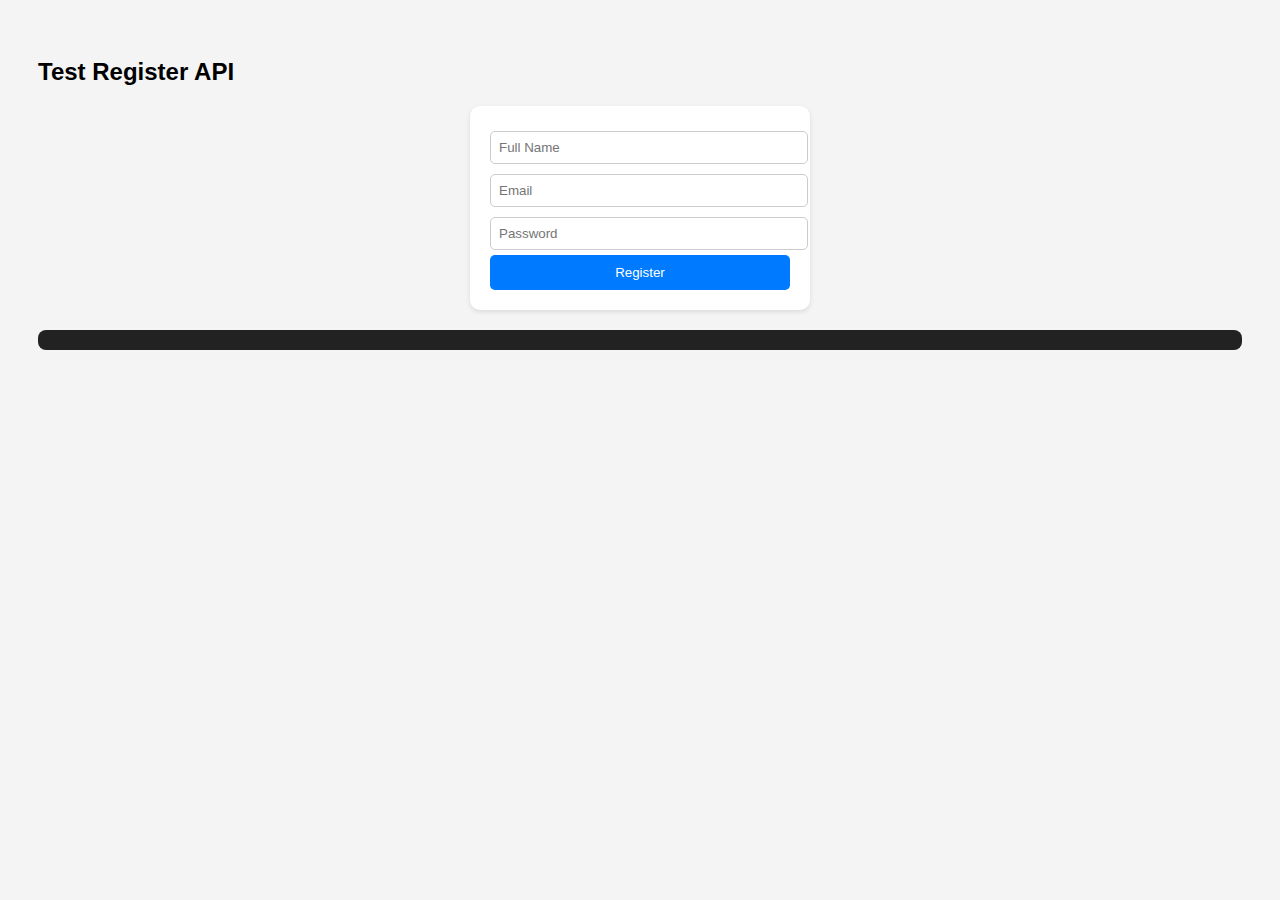
<file: test-register.html>
<!DOCTYPE html>
<html>
<head>
  <title>Register User Test</title>
  <style>
    body {
      font-family: Arial, sans-serif;
      background: #f4f4f4;
      padding: 30px;
    }
    form {
      background: white;
      padding: 20px;
      border-radius: 10px;
      box-shadow: 0 2px 5px rgba(0,0,0,0.1);
      width: 300px;
      margin: auto;
    }
    input {
      width: 100%;
      padding: 8px;
      margin: 5px 0;
      border-radius: 5px;
      border: 1px solid #ccc;
    }
    button {
      width: 100%;
      padding: 10px;
      background: #007bff;
      color: white;
      border: none;
      border-radius: 5px;
      cursor: pointer;
    }
    pre {
      background: #222;
      color: #0f0;
      padding: 10px;
      border-radius: 8px;
      margin-top: 20px;
      font-size: 14px;
    }
  </style>
</head>
<body>
  <h2>Test Register API</h2>

  <form id="registerForm">
    <input type="text" id="name" placeholder="Full Name" required><br>
    <input type="email" id="email" placeholder="Email" required><br>
    <input type="password" id="password" placeholder="Password" required><br>
    <button type="submit">Register</button>
  </form>

  <pre id="response"></pre>

  <script>
    document.getElementById("registerForm").addEventListener("submit", async (e) => {
      e.preventDefault();

      const name = document.getElementById("name").value;
      const email = document.getElementById("email").value;
      const password = document.getElementById("password").value;

      try {
        const response = await fetch("http://localhost/budget-tracker/api/register.php", {
          method: "POST",
          headers: { "Content-Type": "application/json" },
          body: JSON.stringify({ name, email, password }),
        });

        const data = await response.json();
        document.getElementById("response").textContent = JSON.stringify(data, null, 2);
      } catch (error) {
        document.getElementById("response").textContent = "Error: " + error.message;
      }
    });
  </script>
</body>
</html>
</file>
